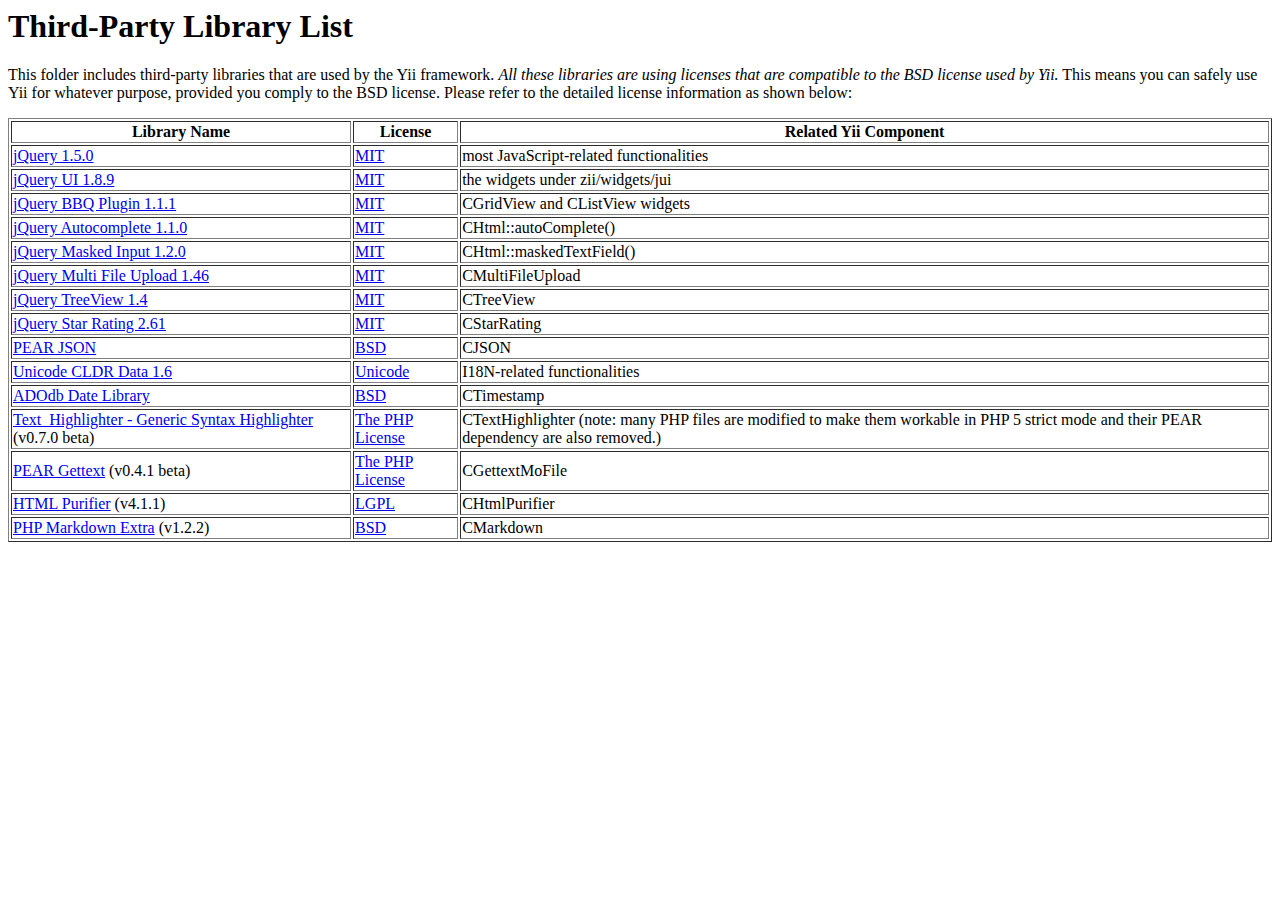
<file: protected/framework/vendors/README.html>
<html>
<head>
<title>Third-Party Library List</title>
</head>

<body>
<h1>Third-Party Library List</h1>
<p>
This folder includes third-party libraries that are used by the Yii framework.
<em>All these libraries are using licenses that are compatible to the BSD license used by Yii.</em>
This means you can safely use Yii for whatever purpose, provided you comply to the BSD license.
Please refer to the detailed license information as shown below:
</p>
<table border="1">
<tr>
  <th>Library Name</th>
  <th>License</th>
  <th>Related Yii Component</th>
</tr>

<tr>
  <td><a href="http://jquery.com">jQuery 1.5.0</a></td>
  <td><a href="jquery/LICENSE.txt">MIT</a></td>
  <td>most JavaScript-related functionalities</td>
</tr>
<tr>
  <td><a href="http://www.jqueryui.com">jQuery UI 1.8.9</a></td>
  <td><a href="jqueryui/LICENSE.txt">MIT</a></td>
  <td>the widgets under zii/widgets/jui</td>
</tr>
<tr>
  <td><a href="http://benalman.com/projects/jquery-bbq-plugin/">jQuery BBQ Plugin 1.1.1</a></td>
  <td><a href="bbq/LICENSE.txt">MIT</a></td>
  <td>CGridView and CListView widgets</td>
</tr>
<tr>
  <td><a href="http://bassistance.de/jquery-plugins/jquery-plugin-autocomplete/">jQuery Autocomplete 1.1.0</a></td>
  <td><a href="jquery/autocomplete/LICENSE.txt">MIT</a></td>
  <td>CHtml::autoComplete()</td>
</tr>
<tr>
  <td><a href="http://digitalbush.com/projects/masked-input-plugin">jQuery Masked Input 1.2.0</a></td>
  <td><a href="jquery/maskedinput/LICENSE.txt">MIT</a></td>
  <td>CHtml::maskedTextField()</td>
</tr>
<tr>
  <td><a href="http://www.fyneworks.com/jquery/multiple-file-upload/">jQuery Multi File Upload 1.46</a></td>
  <td><a href="jquery/multifile/LICENSE.txt">MIT</a></td>
  <td>CMultiFileUpload</td>
</tr>
<tr>
  <td><a href="http://bassistance.de/jquery-plugins/jquery-plugin-treeview/">jQuery TreeView 1.4</a></td>
  <td><a href="jquery/autocomplete/LICENSE.txt">MIT</a></td>
  <td>CTreeView</td>
</tr>
<tr>
  <td><a href="http://www.fyneworks.com/jquery/star-rating/">jQuery Star Rating 2.61</a></td>
  <td><a href="http://www.opensource.org/licenses/mit-license.php">MIT</a></td>
  <td>CStarRating</td>
</tr>
<tr>
  <td><a href="http://pear.php.net/pepr/pepr-proposal-show.php?id=198">PEAR JSON</a></td>
  <td><a href="json/LICENSE.txt">BSD</a></td>
  <td>CJSON</td>
</tr>
<tr>
  <td><a href="http://www.unicode.org/cldr/">Unicode CLDR Data 1.6</a></td>
  <td><a href="cldr/LICENSE.txt">Unicode</a></td>
  <td>I18N-related functionalities</td>
</tr>
<tr>
  <td><a href="http://phplens.com/phpeverywhere/">ADOdb Date Library</a></td>
  <td><a href="adodb/LICENSE.txt">BSD</a></td>
  <td>CTimestamp</td>
</tr>
<tr>
  <td><a href="http://pear.php.net/package/Text_Highlighter/">Text_Highlighter - Generic Syntax Highlighter</a> (v0.7.0 beta)</td>
  <td><a href="http://www.php.net/license/3_01.txt">The PHP License</a></td>
  <td>CTextHighlighter (note: many PHP files are modified to make them workable in PHP 5 strict mode and their PEAR dependency are also removed.) </td>
</tr>
<tr>
  <td><a href="http://pear.php.net/package/File_Gettext/">PEAR Gettext</a> (v0.4.1 beta)</td>
  <td><a href="gettext/LICENSE.txt">The PHP License</a></td>
  <td>CGettextMoFile</td>
</tr>
<tr>
  <td><a href="http://htmlpurifier.org/">HTML Purifier</a> (v4.1.1)</td>
  <td><a href="htmlpurifier/LICENSE.txt">LGPL</a></td>
  <td>CHtmlPurifier</td>
</tr>
<tr>
  <td><a href="http://michelf.com/projects/php-markdown/">PHP Markdown Extra</a> (v1.2.2)</td>
  <td><a href="markdown/LICENSE.txt">BSD</a></td>
  <td>CMarkdown</td>
</tr>
</table>

</body>
</html>
</file>
